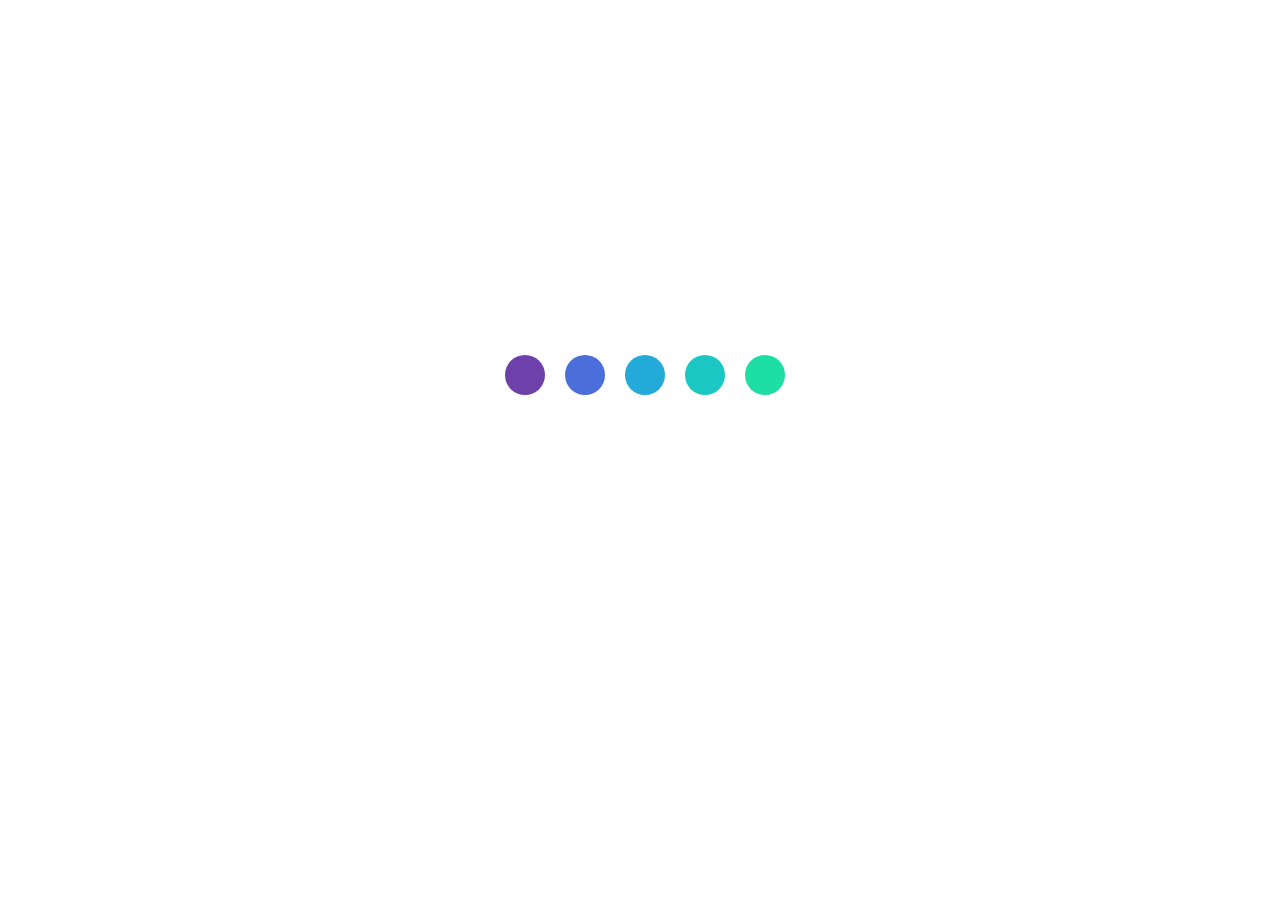
<file: svg-wave-animation/index.html>
<!DOCTYPE html>
<html lang="en">
<head>
    <meta charset="UTF-8">
    <meta name="viewport" content="width=device-width, initial-scale=1.0">
    <title>Document</title>
    <link href="styles.css" rel="stylesheet">
</head>
<body >
  <svg width="350" height="250">
    <circle class="shape" />
    <circle class="shape" />
    <circle class="shape" />
    <circle class="shape" />
    <circle class="shape" />
  </svg>
</body>
</html>
</file>
<file: svg-wave-animation/styles.css>
:root {
    --color-1: #6e40aa;
    --color-2: #4c6edb;
    --color-3: #24aad8;
    --color-4: #1ac7c2;
    --color-5: #1ddea3;
}
body {
    margin: 0;
    min-height: 100vh;
    display: flex;
    justify-content: center;
    align-items: center;
}

.shape {
    cy: 50;
    r: 20;
}

.shape:nth-child(1) {
    cx: 60;
    fill: var(--color-1);
}

.shape:nth-child(2) {
    cx: 120;
    fill: var(--color-2);
    animation-delay: 100ms;
}

.shape:nth-child(3) {
    cx: 180;
    fill: var(--color-3);
    animation-delay: 200ms;
}

.shape:nth-child(4) {
    cx: 240;
    fill: var(--color-4);
    animation-delay: 300ms;
}

.shape:nth-child(5) {
    cx: 300;
    fill: var(--color-5);
    animation-delay: 400ms;
}

@keyframes moveCircle {
    50% {
        cy: 150;
        r: 13;
    }
}

.shape {
    animation: moveCircle 1250ms ease-in-out both infinite;
}
</file>
